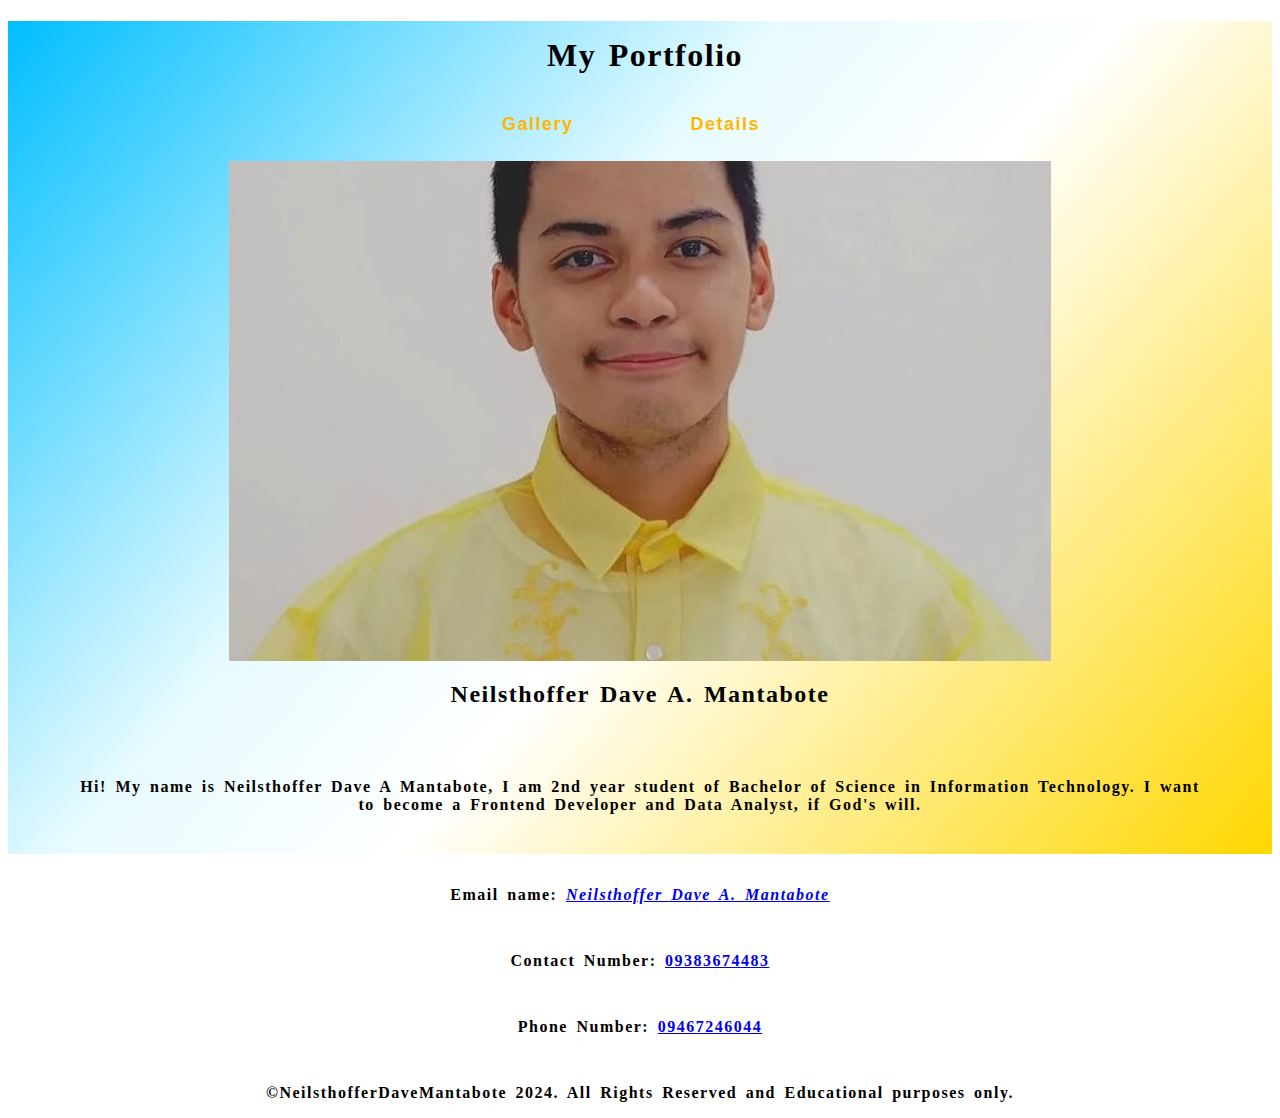
<file: portfolio/index.html>
<!DOCTYPE html>
<html lang="en">

<head>
    <meta charset="UTF-8">
    <meta name="viewport" content="width=device-width, initial-scale=1.0">
    <title>My Portfolio</title>
    <link rel="stylesheet" href="stylesheet/style.css">
    <noscript>
        <link rel="stylesheet" href="stylesheet/style.css">
    </noscript>
</head>

<div class="main-container">

    <body>
        <header>
            <h1>My Portfolio</h1>
        </header>

        <nav class="navhero">
            <a href="pages/gallery.html">Gallery</a> &nbsp;
            <a href="pages/details.html">Details</a> &nbsp;
        </nav>

        <div class="filter">
            <main>
                <div class="text-style">
                    <div class="h1style">
                        <div class="photo-main"></div>
                        <h2>Neilsthoffer Dave A. Mantabote</h2>
                        <br>
                        <p>Hi! My name is Neilsthoffer Dave A Mantabote, I am 2nd year student of Bachelor of Science in
                            Information Technology. I want to become a Frontend Developer and Data Analyst, if God's
                            will.</p>
                    </div>
            </main>
        </div>
</div>
</body>
</div>

<div class="footerstyle">
    <footer>
        <p><b>Email name: <a href="mailto:neilsthofferdave.mantabote@gmail.com"><i>Neilsthoffer Dave A.
                        Mantabote</i></a></b><br>
        <p><b>Contact Number: <a href="tel:+639383674483">09383674483</a></b><br></p>
        <p><b>Phone Number: <a href="tel:+639467246044">09467246044</a></b><br></p>
        <p>&copy;NeilsthofferDaveMantabote 2024. All Rights Reserved and Educational purposes only.</p>
    </footer>
</div>

</html>
</file>
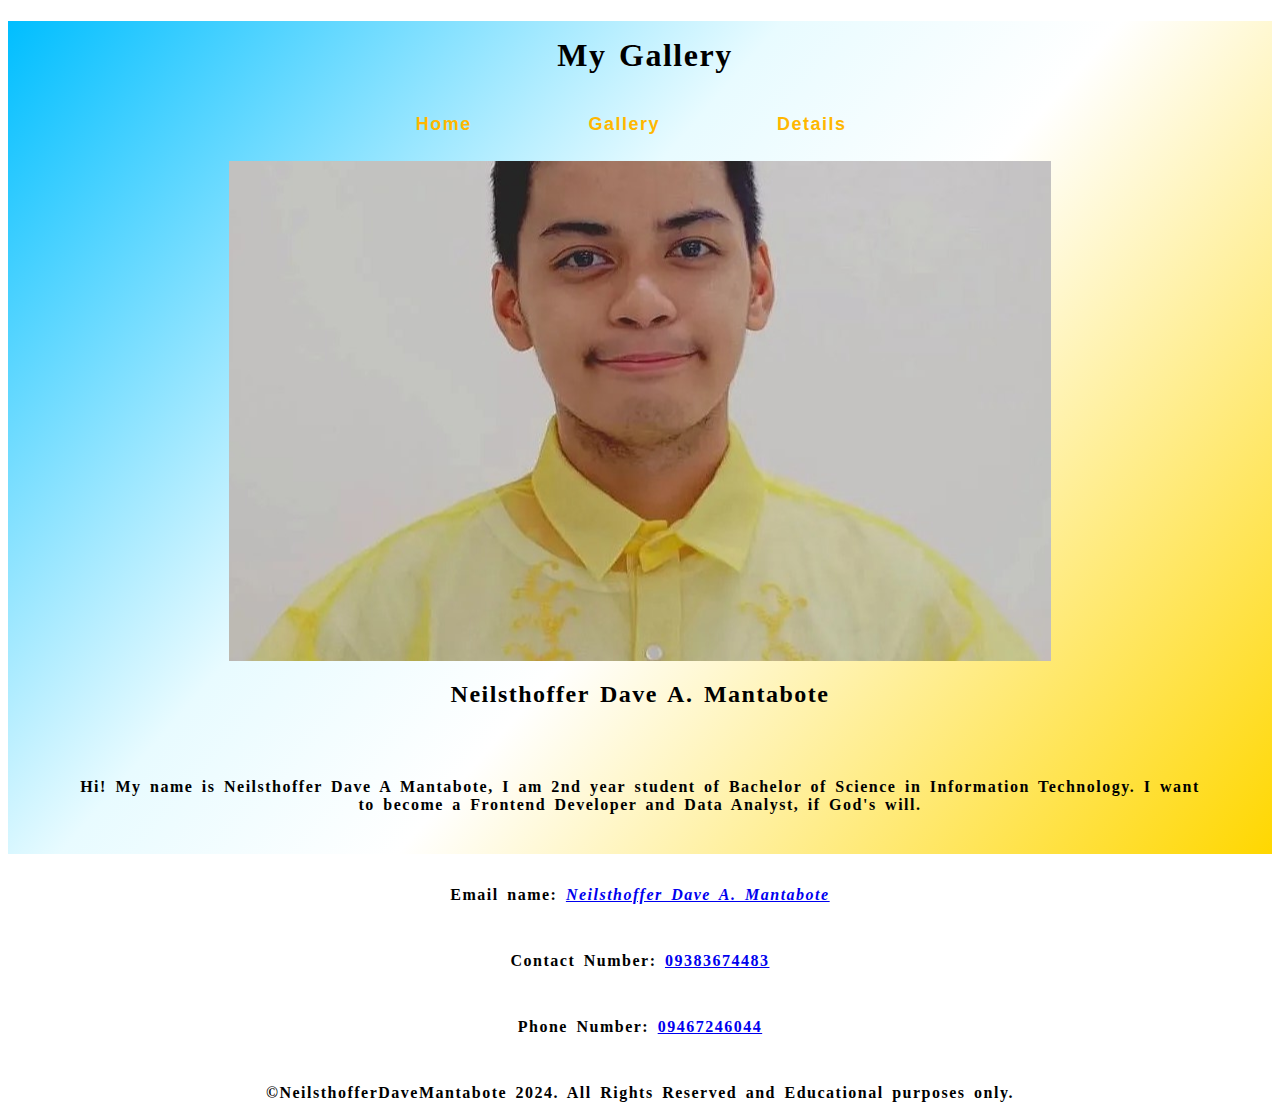
<file: portfolio/pages/details.html>
<!DOCTYPE html>
<html lang="en">

<head>
    <meta charset="UTF-8">
    <meta name="viewport" content="width=device-width, initial-scale=1.0">
    <title>My Gallery</title>
    <link rel="stylesheet" href="../stylesheet/style.css">
    <noscript>
        <link rel="stylesheet" href="stylesheet/style.css">
    </noscript>
</head>

<div class="main-container">

    <body>
        <header>
            <h1>My Gallery</h1>
        </header>

        <nav class="navhero">
            <a href="../index.html">Home</a> &nbsp;
            <a href="gallery.html">Gallery</a> &nbsp;
            <a href="#">Details</a> &nbsp;
        </nav>
        <div class="homehero"></div>
        <div class="filter">
            <main>
                <div class="text-style">
                    <div class="h1style">
                        <div class="photo-main"></div>
                        <h2>Neilsthoffer Dave A. Mantabote</h2>
                        <br>
                        <p>Hi! My name is Neilsthoffer Dave A Mantabote, I am 2nd year student of Bachelor of Science in Information Technology. I want to become a Frontend Developer and Data Analyst, if God's will.</p>
                    </div>
            </main>
        </div>
</div>
</body>
</div>

<div class="footerstyle">
    <footer>
        <p><b>Email name: <a href="mailto:neilsthofferdave.mantabote@gmail.com"><i>Neilsthoffer Dave A. Mantabote</i></a></b><br>
        <p><b>Contact Number: <a href="tel:+639383674483">09383674483</a></b><br></p>
        <p><b>Phone Number: <a href="tel:+639467246044">09467246044</a></b><br></p>
        <p>&copy;NeilsthofferDaveMantabote 2024. All Rights Reserved and Educational purposes only.</p>
    </footer>
</div>

</html>
</file>
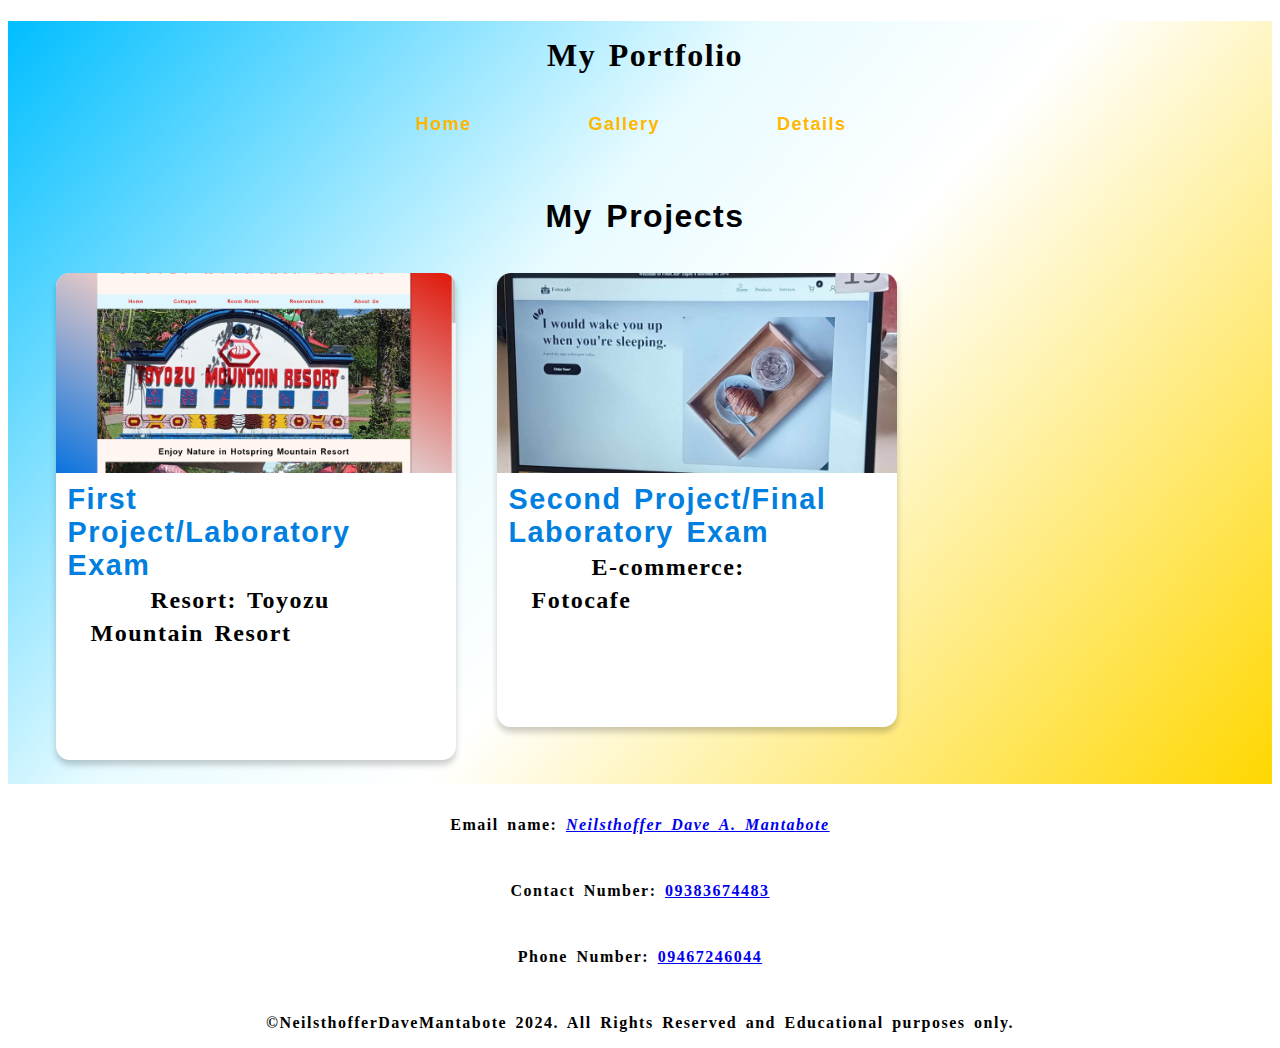
<file: portfolio/pages/gallery.html>
<!DOCTYPE html>
<html lang="en">

<head>
    <meta charset="UTF-8">
    <meta name="viewport" content="width=device-width, initial-scale=1.0">
    <title>My Gallery</title>
    <link rel="stylesheet" href="../stylesheet/style.css">
    <noscript>
        <link rel="stylesheet" href="stylesheet/style.css">
    </noscript>
</head>

<div class="main-container">

    <body>
        <header>
            <h1>My Portfolio</h1>
        </header>

        <nav class="navhero">
            <a href="../index.html">Home</a> &nbsp;
            <a href="#">Gallery</a> &nbsp;
            <a href="details.html">Details</a> &nbsp;
        </nav>
        <div class="filter">
            <main>
                <h1>My Projects</h1>

                <div class="card">
                    <img src="../stylesheet/images/resort.png" alt="resort">
                    <div class="card-title">
                        <a href="#">First Project/Laboratory Exam</a>
                        <div class="card-body">
                            <p>Resort: Toyozu Mountain Resort</p>
                        </div>
                    </div>
                </div>
                <div class="card">
                    <img src="../stylesheet/images/ecommerce.jpg" alt="E-commerce">
                    <div class="card-title">
                        <a href="#">Second Project/Final Laboratory Exam</a>
                        <div class="card-body">
                            <p>E-commerce: Fotocafe</p>
                        </div>
                    </div>
                </div>

            </main>
        </div>
            </main>
        </div>
</div>
</body>
</div>

<div class="footerstyle">
    <footer>
        <p><b>Email name: <a href="mailto:neilsthofferdave.mantabote@gmail.com"><i>Neilsthoffer Dave A. Mantabote</i></a></b><br>
        <p><b>Contact Number: <a href="tel:+639383674483">09383674483</a></b><br></p>
        <p><b>Phone Number: <a href="tel:+639467246044">09467246044</a></b><br></p>
        <p>&copy;NeilsthofferDaveMantabote 2024. All Rights Reserved and Educational purposes only.</p>
    </footer>
</div>

</html>
</file>
<file: portfolio/stylesheet/style.css>
.main-container{
background: rgb(0,190,255);
background: linear-gradient(131deg, rgba(0,190,255,1) 0%, rgba(232,251,255,1) 39%, rgba(255,255,255,1) 56%, rgba(255,215,0,1) 100%);

}

body {
    font-family:Arial, Helvetica, sans-serif;
    background-attachment: fixed;
    word-spacing: 3px;
    letter-spacing: 1.5px;
    height: 1px;
}

.stylefont {
    background-color: #fff6f2;
    max-width: 80%;
    min-width: 60%;
    margin-left: auto;
    margin-right: auto;
    box-shadow: 5px 5px 3px 0px rgba(0, 0, 0, 0.17);
}

header {
    font-family: Georgia, 'Times New Roman', Times, serif;
    background-size: contain;
    background-repeat: no-repeat;

}



h1 {
    font-style: times italic;
    padding-top: 0.5em;
    text-align: center;
    padding-left: 10px;
}

nav {

    text-align: center;
}

nav a {
    font-family:Arial, Helvetica, sans-serif;
    font-size: large;
    font-weight: bolder;
    color: #ffb700;
    text-decoration: none;
    padding: 1em 2.5em 1em 2.5em;
    display: inline-block;
}

nav a:hover {
    transition: 0.5s;
    color: #FFFFFF;
    font-weight: bold;
    background-color: #2b70b5;
}

main{
    object-position: center;
}

h2{
    text-align: center;
    font-family: Georgia, 'Times New Roman', Times, serif;
}

p{
    text-align: center;
    padding: 1em 2.5em 1em 2.5em;
    font-family: Georgia, 'Times New Roman', Times, serif;
    font-weight: bold;
}
footer {
    text-align: center;
}
.photo-main {
    height: 500px;
    background-image: url(images/profile-picture.jpg);
    background-size: 20px 20px 20px 20px;
    background-position: center;
    background-repeat: no-repeat;
}

main {
    padding: 0.5em 2em 0.5em 2em;
    object-position: center;

}

.listing {
    padding: 1em 2.5em 1em 2.5em;
    background-color: #f3f3f3;
}

.card {
    border-radius: 14px;
    display: inline-block;
    vertical-align: text-top;
    margin: 1em;
    max-width: 400px;
    background-color: #FFFFFF;
    box-shadow: 0 5px 6px 0 rgba(0, 0, 0, 0.2);
    transition: 0.2s;
    overflow: hidden;
}

.card:hover {
    max-width: 470px;
    box-shadow: 0 4px 8px 0 rgba(0, 0, 0, 0.4);
}

.card img {
    width: 100%;
    max-height: 200px;
    object-fit: cover;
    object-position: 0% center;

}

.card-title {
    padding: 0.2em 1em 0.2em 0.4em;
    font-size: 1.8em;
    font-weight: 800;
}

.card-title a {
    color: #007fe0;
    text-decoration: none;
}

.card-body {
    padding: 0px 0.8em 0.8em 0.8em;
    height: 150px;
    overflow: auto;
}

.card p {
    display: inline;
    font-size: x-large;
    font-style: normal;
}
</file>
